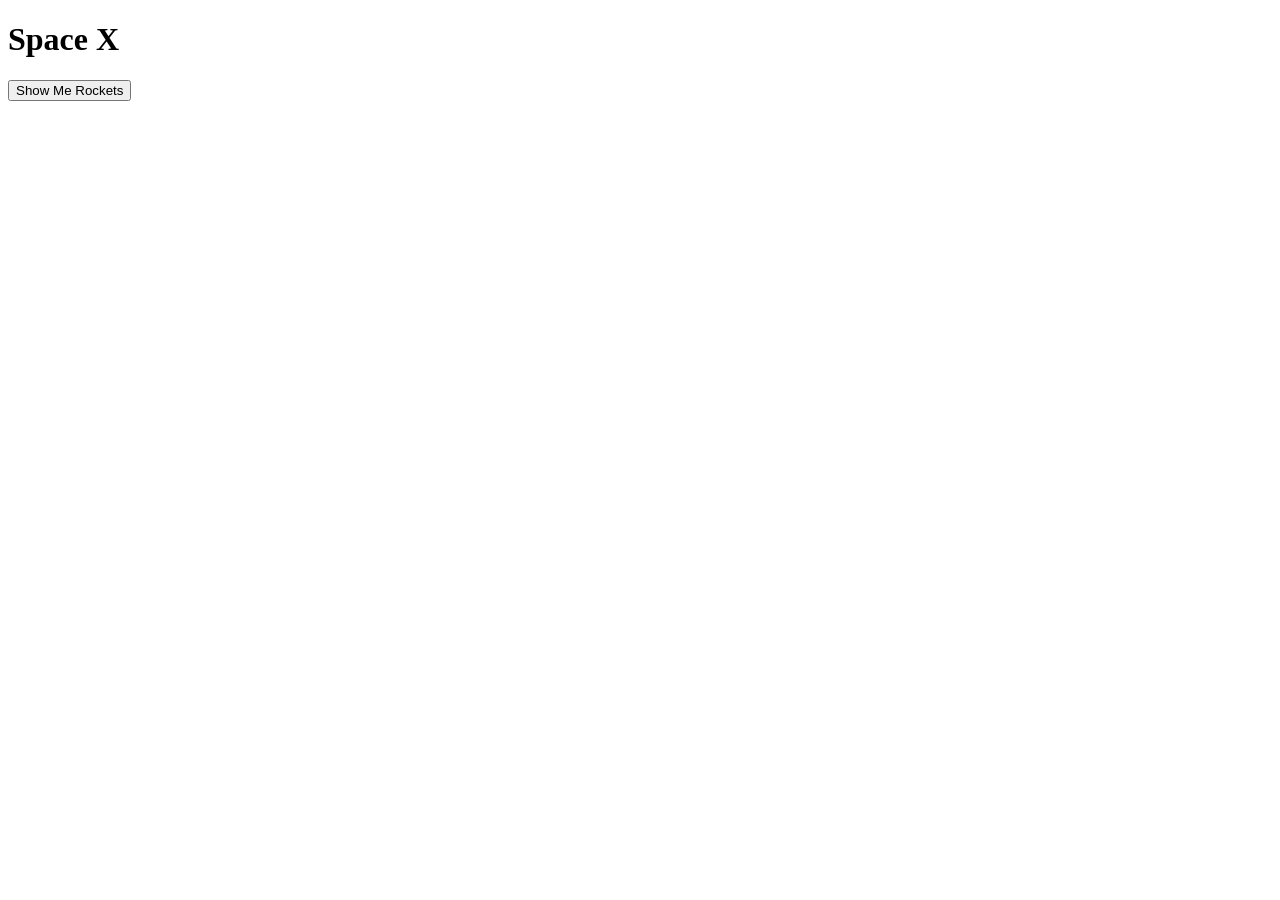
<file: javascriptdecember/spaceX/index.html>
<!DOCTYPE html>
<html lang="en">
<head>
    <meta charset="UTF-8">
    <meta name="viewport" content="width=device-width, initial-scale=1.0">
    <meta http-equiv="X-UA-Compatible" content="ie=edge">
    <title>spaceX walkthrough</title>
</head>
<body>
    <h1>Space X </h1>
    <form>
        <button id="sibmit">Show Me Rockets</button>
    </form>
    <div>
        <ul></ul>
    </div>
    
    <script src="./api.js"></script>
</body>
</html>
</file>
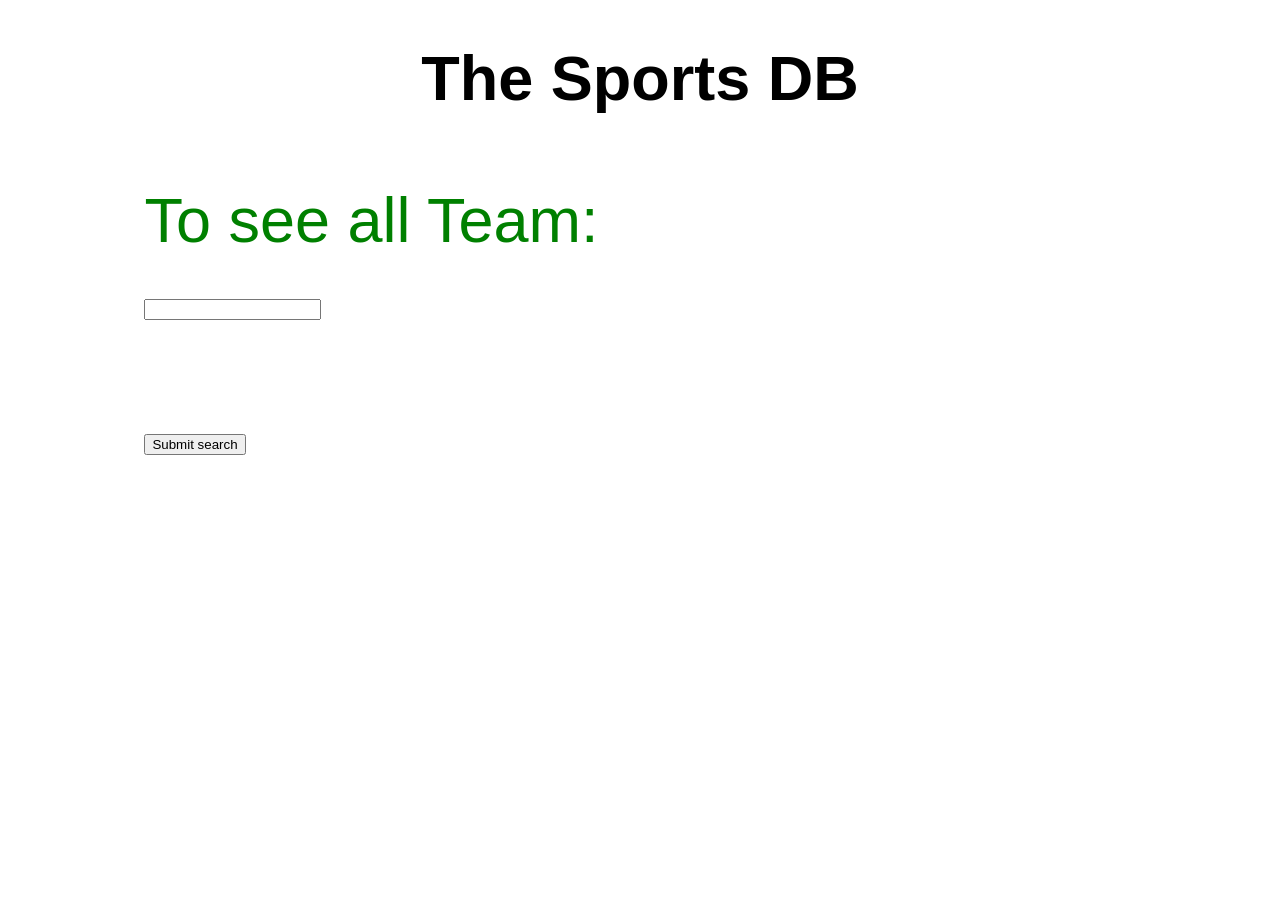
<file: 01-build/gitbook/workbook/index.html>
<!DOCTYPE html>
<html>
  <head>
    <meta charset="utf-8">
    <title>THe Sports DB</title>
    <link href="index.css" rel="stylesheet">
  </head>
  <body>
    <h1>The Sports DB </h1>
​
    <div class="wrapper">
      <div class="controls">
        <!--Search Form-->
        <form>
          <p>
            <label for="search">To see all Team: </label>
            <input type="text" id="search" class="search" required>
          </p>
          
          <p>
            <button class="submit">Submit search</button>
          </p>
        </form>
      </div>
      <!--Results Section-->
      <div class="results">
        <!--Results Navigation-->
        <nav>
          <button class="prev">Previous 10</button>
          <button class="next">Next 10</button>
        </nav>
        <!--Results From Request-->
        <section>
          
​
        </section>
      </div>
    </div>
    <script type="text/javascript" src="index.js"></script>
  </body>
</html>
</file>
<file: 01-build/gitbook/workbook/index.css>
body {
    font-family: sans-serif;
    background: url("https://www.mykhel.com/img/2017/11/premier-league-logo-07-1510035706.jpg")
  }
  
  .wrapper {
    width: 80%;
    margin: 0 auto;
    display: flex;
  }
  
  .controls, .results {
    flex: 1;
    padding: 10px;
  }
  
  form p:nth-of-type(1) {
    margin-top: 0;
  }
  
  h1 {
    text-align: center;
    font-size: 7vh;
  }
  
  h2 {
    font-size: 10vh;
  }
  
  article p {
    font-size: 14px;
    line-height: 1.5;
  }
  
  article p:nth-of-type(2) {
    font-size: 14px;
    line-height: 2;
  }
  
  nav {
    margin-bottom: 50px;
  }
  
  .prev {
    float: left;
  }
  
  .next {
    float: right;
  }
  
  article {
    padding: 10px;
    margin-bottom: 20px;
    background-color: #ddd;
    border: 1px solid #ccc;
  }
  
  img {
    float: right;
    margin-left: 20px;
    max-width: 200px;
  }
  
  .clearfix {
    clear: both;
  }
  
  span {
    background-color: #ccc;
    padding: 5px;
    margin: 5px;
  }
  html {
    background-position: 50px 5px; 
  }
  p{
    font-size: 7vh;
    color: green
  }
</file>
